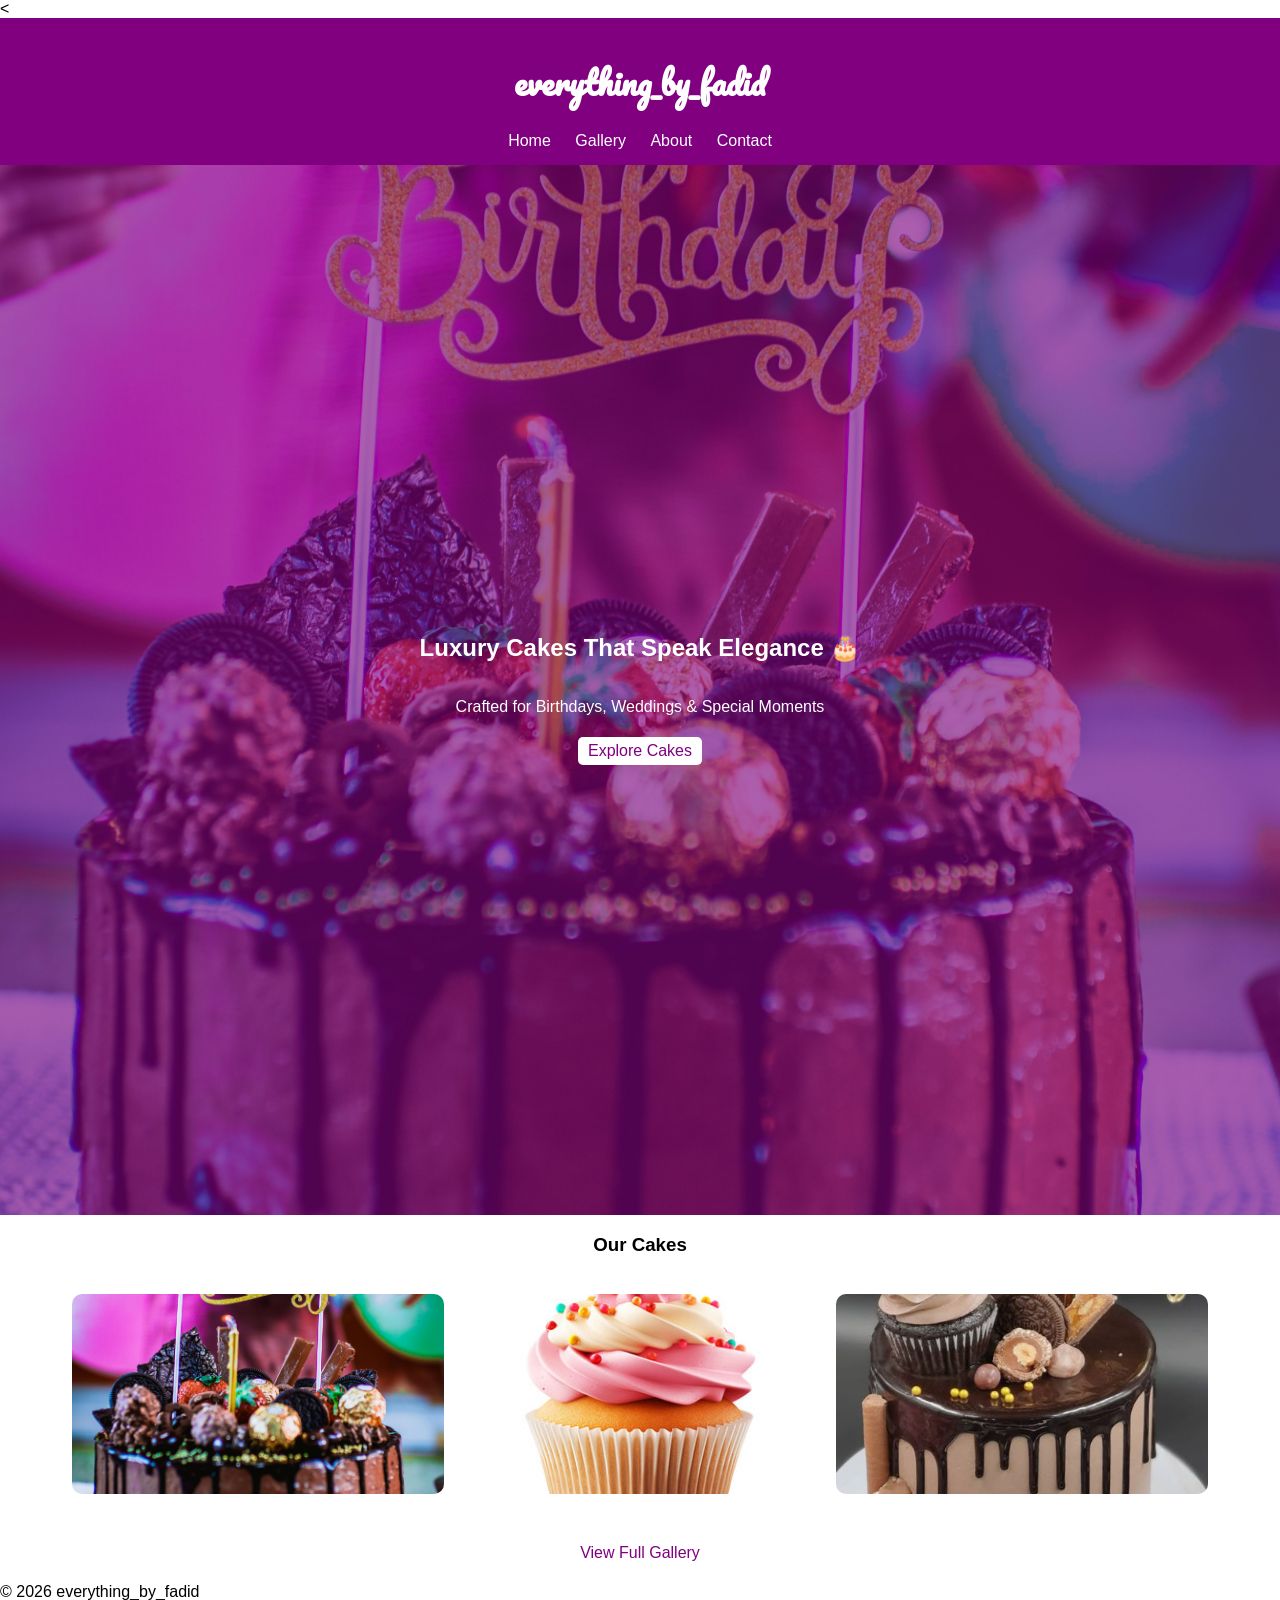
<file: index.html>
<<!DOCTYPE html>
<html lang="en">
<head>
 <link href="https://fonts.googleapis.com/css2?family=Pacifico&display=swap" rel="stylesheet">
<meta charset="UTF-8">
<meta name="viewport" content="width=device-width, initial-scale=1.0">
<title>everything_by_fadid</title>
<link rel="stylesheet" href="style.css">
</head>

<body>

<header>
    <h1>everything_by_fadid</h1>
    <nav>
        <a href="index.html">Home</a>
        <a href="gallery.html">Gallery</a>
        <a href="about.html">About</a>
        <a href="contact.html">Contact</a>
    </nav>
</header>

<!-- HERO SECTION -->
<section class="hero">

    <div class="overlay">
        <h2>Luxury Cakes That Speak Elegance 🎂</h2>
        <p>Crafted for Birthdays, Weddings & Special Moments</p>
        <a href="gallery.html" class="btn">Explore Cakes</a>
    </div>

</section>

<!-- PREVIEW SECTION -->
<section class="preview">
    <h3 style="text-align:center;">Our Cakes</h3>

    <div class="preview-images">
        <img src="images/cake1.jpg">
        <img src="images/cake2.jpg">
        <img src="images/cake3.jpg">
    </div>

    <div style="text-align:center; margin-top:20px;">
        <a href="gallery.html" class="btn">View Full Gallery</a>
    </div>
</section>

<footer>
    <p>© 2026 everything_by_fadid</p>
</footer>

</body>
</html>
</file>
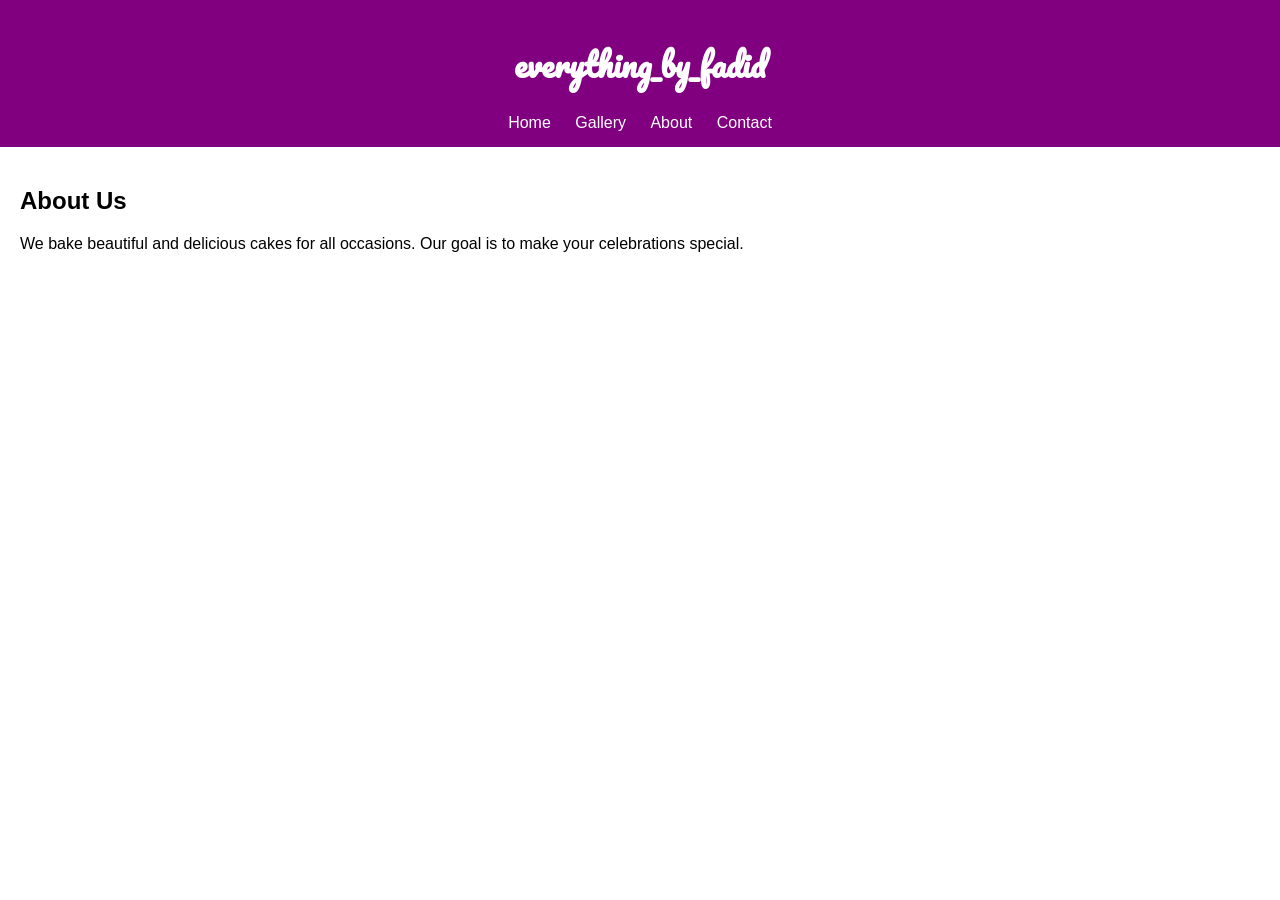
<file: about.html>
<!DOCTYPE html>
<html>
<head>
<link href="https://fonts.googleapis.com/css2?family=Pacifico&display=swap" rel="stylesheet">
<title>About</title>
<link rel="stylesheet" href="style.css">
</head>
<body>

<header>
    <h1>everything_by_fadid</h1>
    <nav>
        <a href="index.html">Home</a>
        <a href="gallery.html">Gallery</a>
        <a href="about.html">About</a>
        <a href="contact.html">Contact</a>
    </nav>
</header>

<section style="padding:20px;">
<h2>About Us</h2>
<p>We bake beautiful and delicious cakes for all occasions. Our goal is to make your celebrations special.</p>
</section>

</body>
</html>
</file>
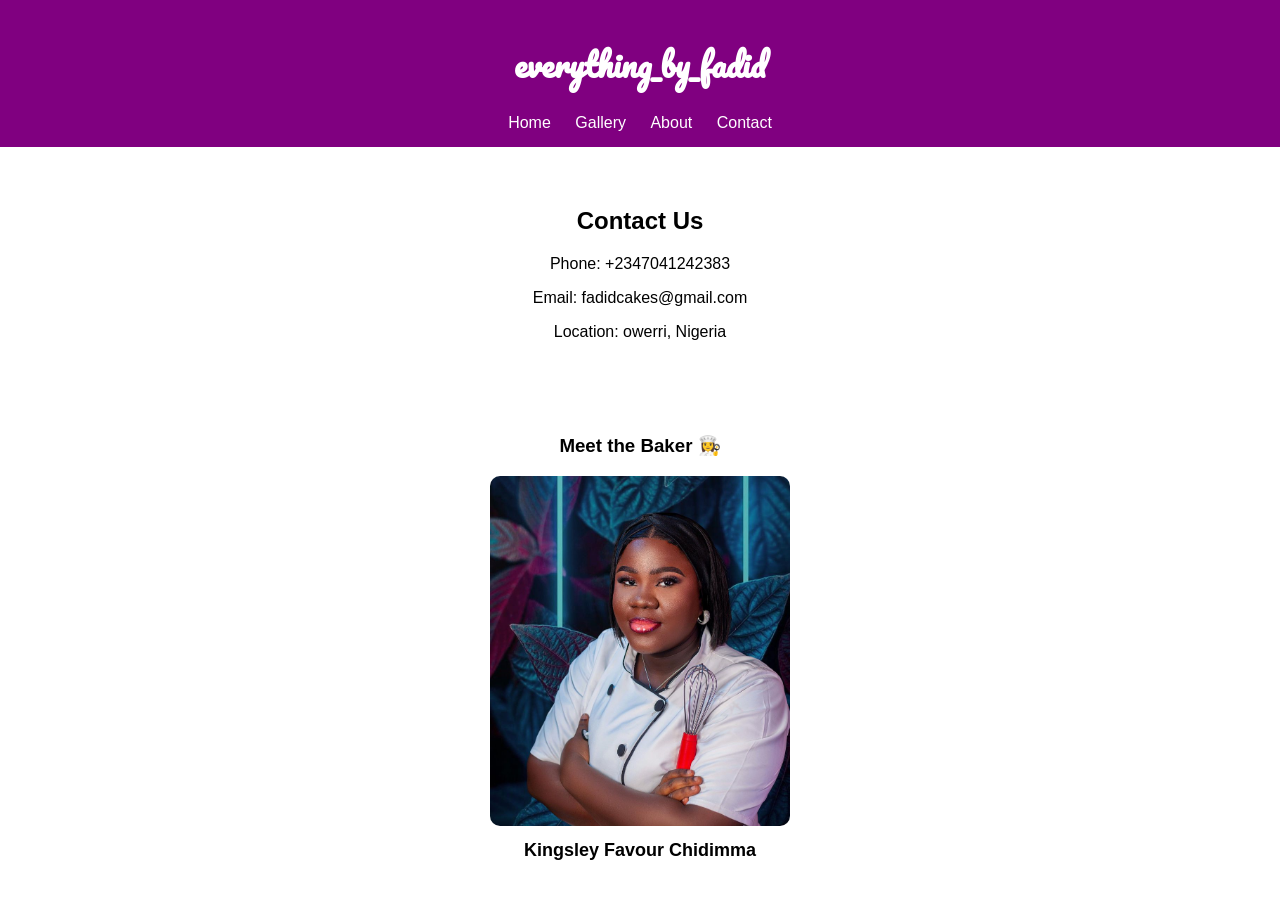
<file: contact.html>
<!DOCTYPE html>
<html>
<head>
 <link href="https://fonts.googleapis.com/css2?family=Pacifico&display=swap" rel="stylesheet">
<title>Contact</title>
<link rel="stylesheet" href="style.css">
</head>

<body>

<header>
    <h1>everything_by_fadid</h1>
    <nav>
        <a href="index.html">Home</a>
        <a href="gallery.html">Gallery</a>
        <a href="about.html">About</a>
        <a href="contact.html">Contact</a>
    </nav>
</header>

<!-- CONTACT DETAILS -->
<section class="contact-section">
    <h2>Contact Us</h2>
    <p>Phone: +2347041242383</p>
    <p>Email: fadidcakes@gmail.com</p>
    <p>Location: owerri, Nigeria</p>
</section>

<!-- OWNER SLIDESHOW -->
<section class="owner-gallery">

    <h3>Meet the Baker 👩‍🍳</h3>

    <div class="owner-slideshow">
    <img id="ownerSlide" src="images/owner1.jpg">
    <p class="owner-name">Kingsley Favour Chidimma</p>
</div>
</section>

<script>
let ownerImages = [
    "images/owner1.jpg",
    "images/owner2.jpg",
    "images/owner3.jpg"
];

let ownerIndex = 0;

setInterval(() => {
    ownerIndex++;
    if(ownerIndex >= ownerImages.length) ownerIndex = 0;
    document.getElementById("ownerSlide").src = ownerImages[ownerIndex];
}, 3000);
</script>

</body>
</html>
</file>
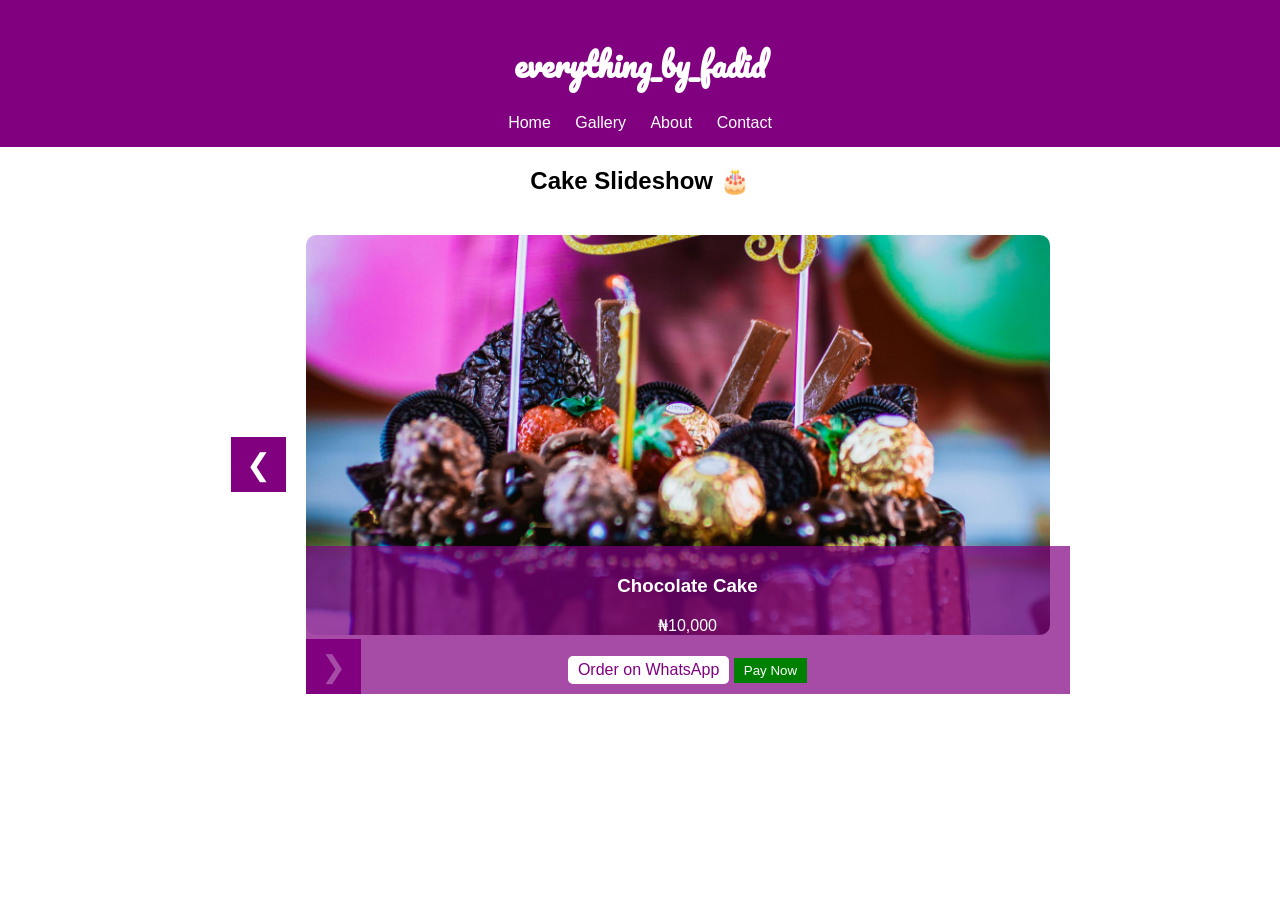
<file: gallery.html>
<!DOCTYPE html>
<html>
<head>
<link href="https://fonts.googleapis.com/css2?family=Pacifico&display=swap" rel="stylesheet">
<title>Gallery</title>
<link rel="stylesheet" href="style.css">
</head>

<body>

<header>
    <h1>everything_by_fadid</h1>
    <nav>
        <a href="index.html">Home</a>
        <a href="gallery.html">Gallery</a>
        <a href="about.html">About</a>
        <a href="contact.html">Contact</a>
    </nav>
</header>

<h2 style="text-align:center;">Cake Slideshow 🎂</h2>

<div class="slideshow">

    <button class="prev" onclick="prevSlide()">❮</button>

    <div class="slide-container">
        <img id="slide" src="images/cake1.jpg">

        <div class="info">
    <h3 id="cakeName">Chocolate Cake</h3>
    <p id="cakePrice">₦10,000</p>

    <a id="orderBtn" href="#" class="btn">Order on WhatsApp</a>

    <button id="payBtn" onclick="payNow()" class="pay-btn">
        Pay Now
    </button>
</div>

    <button class="next" onclick="nextSlide()">❯</button>

</div>

<script src="https://js.paystack.co/v1/inline.js"></script>

<script>
let cakes = [
    {img:"images/cake1.jpg", name:"Chocolate Cake", price:"₦10,000"},
    {img:"images/cake2.jpg", name:"Vanilla Cake", price:"₦8,000"},
    {img:"images/cake3.jpg", name:"Red Velvet Cake", price:"₦12,000"},
    {img:"images/cake4.jpg", name:"Birthday Cake", price:"₦15,000"},
    {img:"images/cake5.jpg", name:"Fruit Cake", price:"₦9,000"},
    {img:"images/cake6.jpg", name:"Wedding Cake", price:"₦20,000"},
    {img:"images/cake7.jpg", name:"Buttercream Cake", price:"₦11,000"},
    {img:"images/cake8.jpg", name:"Fondant Cake", price:"₦14,000"},
    {img:"images/cake9.jpg", name:"Anniversary Cake", price:"₦16,000"},
    {img:"images/cake10.jpg", name:"Luxury Cake", price:"₦25,000"}
];

let index = 0;

function showSlide() {
    document.getElementById("slide").src = cakes[index].img;
    document.getElementById("cakeName").innerText = cakes[index].name;
    document.getElementById("cakePrice").innerText = cakes[index].price;

    document.getElementById("orderBtn").href =
    "https://wa.me/2348123456789?text=I%20want%20" + cakes[index].name;
}

function nextSlide() {
    index++;
    if(index >= cakes.length) index = 0;
    showSlide();
}

function prevSlide() {
    index--;
    if(index < 0) index = cakes.length - 1;
    showSlide();
}

/* AUTO SLIDE */
setInterval(nextSlide, 3000);

/* SWIPE SUPPORT */
let startX = 0;

document.getElementById("slide").addEventListener("touchstart", function(e){
    startX = e.touches[0].clientX;
});

document.getElementById("slide").addEventListener("touchend", function(e){
    let endX = e.changedTouches[0].clientX;

    if(startX > endX + 50){
        nextSlide(); // swipe left
    } else if(startX < endX - 50){
        prevSlide(); // swipe right
    }
});
function payNow(price){
    let handler = PaystackPop.setup({
        key: "YOUR_PUBLIC_KEY_HERE",
        email: "customer@email.com",
        amount: price * 100,
        currency: "NGN",
        callback: function(response){
            alert("Payment successful!");
        },
        onClose: function(){
            alert("Payment cancelled");
        }
    });
    handler.openIframe();
}
</script>

</body>
</html>
</file>
<file: style.css>
body {
    margin: 0;
    font-family: Arial, sans-serif;
}

/* HEADER */
header {
    background: purple;
    color: white;
    text-align: center;
    padding: 15px;
}

nav a {
    color: white;
    margin: 10px;
    text-decoration: none;
}

/* HERO */
.hero {
    background: url('images/cake1.jpg') center/cover no-repeat;
    height: 60vh;
    color: white;
    text-align: center;
    padding-top: 150px;
}

/* GALLERY */
.gallery {
    display: grid;
    grid-template-columns: repeat(auto-fit, minmax(250px, 1fr));
    gap: 15px;
    padding: 20px;
}

.cake {
    text-align: center;
}

.cake img {
    width: 100%;
    height: 250px;
    object-fit: cover;
    border-radius: 10px;
    transition: 0.3s;
}

.cake img:hover {
    transform: scale(1.05);
}

.cake p {
    font-weight: bold;
    margin-top: 10px;
}
.btn {
    display: inline-block;
    margin-top: 10px;
    background: purple;
    color: white;
    padding: 8px 12px;
    text-decoration: none;
    border-radius: 5px;
}
.whatsapp {
    position: fixed;
    bottom: 20px;
    right: 20px;
    background: purple;
    color: white;
    font-size: 25px;
    padding: 15px;
    border-radius: 50%;
}
/* NAV */
nav a {
    color: white;
    margin: 10px;
    text-decoration: none;
}

/* SLIDESHOW */
.slideshow {
    display: flex;
    justify-content: center;
    padding: 20px;
}

.slideshow img {
    width: 60%;
    height: 400px;
    object-fit: cover;
    border-radius: 10px;
}
/* HERO */
.hero {
    height: 100vh;
    background: url('images/cake1.jpg') center/cover no-repeat;
    position: relative;
}

/* DARK OVERLAY */
.overlay {
    position: absolute;
    top: 0;
    left: 0;
    width: 100%;
    height: 100%;
    background: rgba(128, 0, 128, 0.6);
    color: white;
    display: flex;
    flex-direction: column;
    justify-content: center;
    align-items: center;
    text-align: center;

    animation: fadeIn 2s ease-in-out;
}

/* ANIMATION */
@keyframes fadeIn {
    from {opacity: 0; transform: translateY(20px);}
    to {opacity: 1; transform: translateY(0);}
}
/* PREVIEW */
.preview-images {
    display: flex;
    gap: 10px;
    padding: 20px;
    justify-content: center;
}

.preview-images img {
    width: 30%;
    height: 200px;
    object-fit: cover;
    border-radius: 10px;
}

/* BUTTON */
.btn {
    background: purple;
    color: white;
    padding: 10px 15px;
    text-decoration: none;
}
.slideshow {
    display: flex;
    justify-content: center;
    align-items: center;
    gap: 20px;
    padding: 20px;
}

.slideshow img {
    width: 60%;
    height: 400px;
    object-fit: cover;
    border-radius: 10px;
}

/* BUTTONS */
.prev, .next {
    font-size: 30px;
    background: purple;
    color: white;
    border: none;
    padding: 10px 15px;
    cursor: pointer;
}
/* SLIDESHOW */
.slideshow {
    display: flex;
    justify-content: center;
    align-items: center;
    gap: 20px;
    padding: 20px;
}

/* IMAGE CONTAINER */
.slide-container {
    position: relative;
    width: 60%;
}

/* IMAGE */
.slide-container img {
    width: 100%;
    height: 400px;
    object-fit: cover;
    border-radius: 10px;
    transition: opacity 0.5s ease-in-out;
}

/* INFO OVERLAY */
.info {
    position: absolute;
    bottom: 0;
    width: 100%;
    background: rgba(128, 0, 128, 0.7);
    color: white;
    text-align: center;
    padding: 10px;
}

/* BUTTONS */
.prev, .next {
    font-size: 30px;
    background: purple;
    color: white;
    border: none;
    padding: 10px 15px;
    cursor: pointer;
}

/* ORDER BUTTON */
.btn {
    display: inline-block;
    margin-top: 5px;
    background: white;
    color: purple;
    padding: 5px 10px;
    text-decoration: none;
}
.pay-btn {
    background: green;
    color: white;
    padding: 5px 10px;
    border: none;
    margin-top: 5px;
}
/* CONTACT CENTERED */
.contact-section {
    text-align: center;
    padding: 40px 20px;
}

/* OWNER SECTION */
.owner-gallery {
    text-align: center;
    padding: 20px;
}

/* SLIDESHOW IMAGE */
.owner-slideshow img {
    width: 300px;
    height: 350px;
    object-fit: cover;
    border-radius: 10px;
}
.owner-name {
    margin-top: 10px;
    font-weight: bold;
    font-size: 18px;
}
header h1 {
    font-family: 'Pacifico', cursive;
    font-size: 32px;
}
</file>
